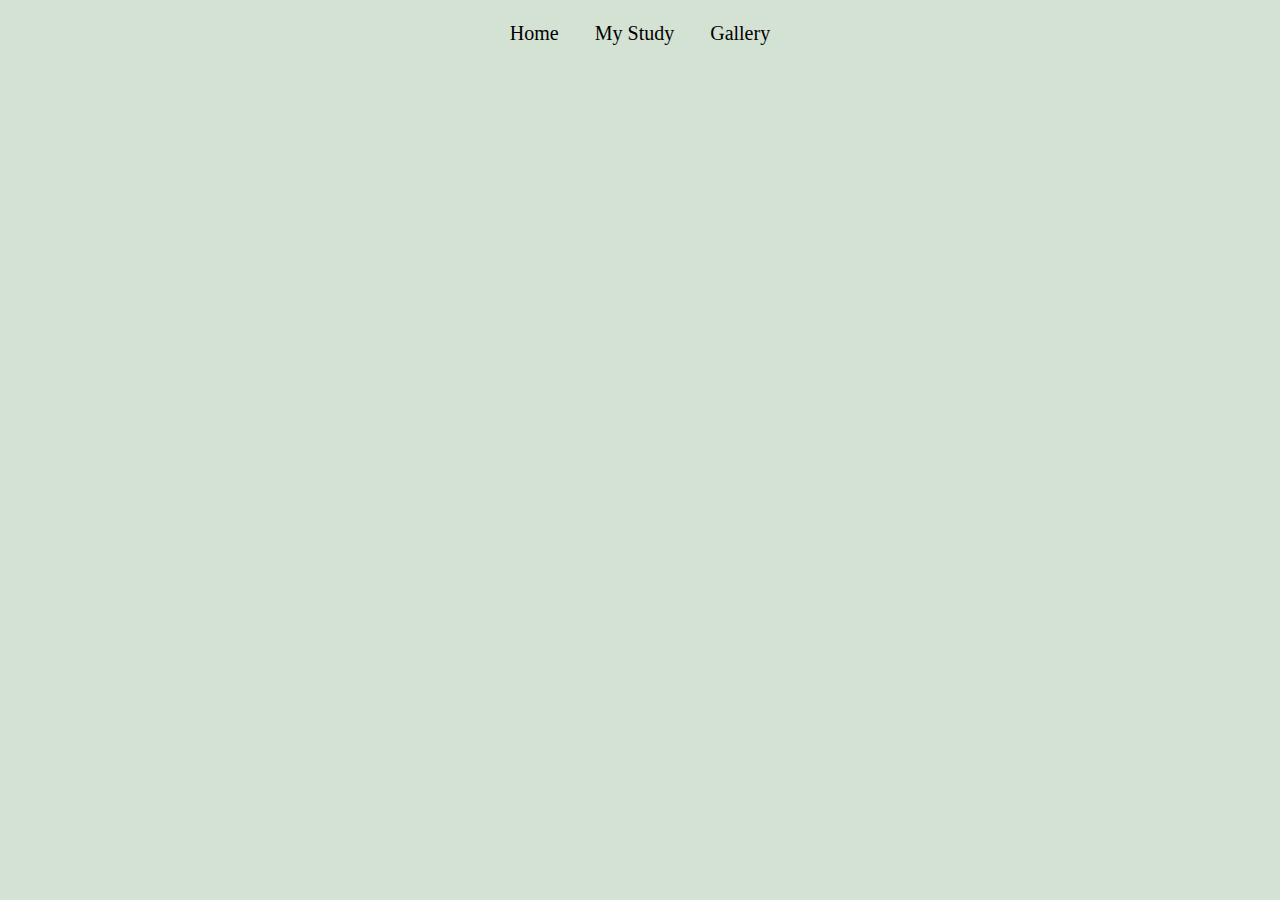
<file: HTML/navigator.html>
<style>
	body{
		background-color: #D4E2D4;
	}
	ul {
		list-style-type: none;
		margin: 0;
		padding: 0;
		overflow: hidden;
		background-color:#D4E2D4;
		text-align: center;
	}

	li {
		display: inline-block;
	}

	li a {
		display: block;
		color:black;
		text-align: center;
		padding: 14px 16px;
		text-decoration: none;
		font-size: 20px;
	}

	li a:hover {
		background-color: black;
		color: #D4E2D4;
	}
</style>

<body>
	<ul>
		<li>
			<a href="home.html" target="content">Home</a>
		</li>
		<li>
			<a href="study.html" target="content"> My Study</a>
		</li>
		<li>
			<a href="galeri.html" target="content"> Gallery</a>
		</li>
	</ul>
</body>
</file>
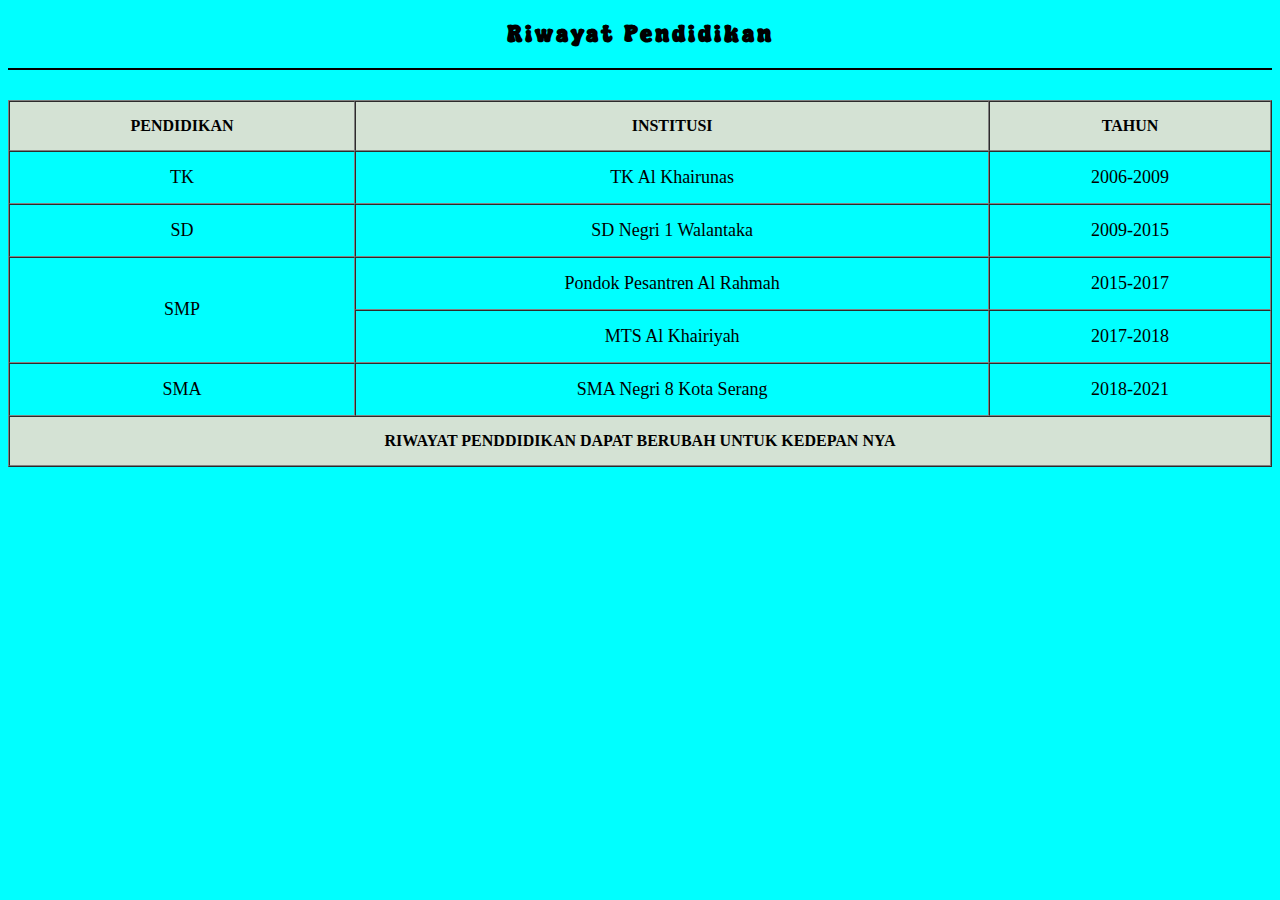
<file: HTML/study.html>
<!DOCTYPE html>
<html lang="en">

<head>
    <meta charset="UTF-8" />
    <meta name="viewport" content="width=device-width, initial-scale=1.0" />
    <title>Tugas Erick Darmawan</title>
    <link rel="stylesheet" href="../CSS/study.css">
</head>

<body bgcolor="cyan">
    <h2 align="center" class="judul">Riwayat Pendidikan</h2>
    <hr style="border: 1px solid black;">
    <table align="center" border="1" width="100%" cellpadding="15" cellspacing="0" class="table">
        <thead>
            <tr bgcolor="#D4E2D4">
                <th>PENDIDIKAN</th>
                <th>INSTITUSI</th>
                <th>TAHUN</th>
            </tr>
        </thead>
        <tbody align="center">
            <tr>
                <td>TK</td>
                <td>TK Al Khairunas</td>
                <td>2006-2009</td>
            </tr>
            <tr>
                <td>SD</td>
                <td>SD Negri 1 Walantaka</td>
                <td>2009-2015</td>
            </tr>
            <tr>
                <td rowspan="2">SMP</td>
                <td>Pondok Pesantren Al Rahmah</td>
                <td>2015-2017</td>
            </tr>
            <tr>
                <!-- SMP -->
                <td>MTS Al Khairiyah</td>
                <td>2017-2018</td>
            </tr>
            <tr>
                <td>SMA</td>
                <td>SMA Negri 8 Kota Serang</td>
                <td>2018-2021</td>
            </tr>            
        </tbody>
        <tfoot>
            <tr bgcolor="#D4E2D4">
                <th colspan="5">RIWAYAT PENDDIDIKAN DAPAT BERUBAH UNTUK KEDEPAN NYA</th>
            </tr>
        </tfoot>
    </table>

    <br>
</body>

</html>
</file>
<file: CSS/study.css>
@font-face {
    font-family: super;
    src: url(Super\ Dream.ttf);
  }
 
  .judul{
    font-family: super;
    letter-spacing: 3px;
  }

  .table{
    margin-top: 30px;
  }
  tbody {
    font-size: 18px;
  }
</file>
